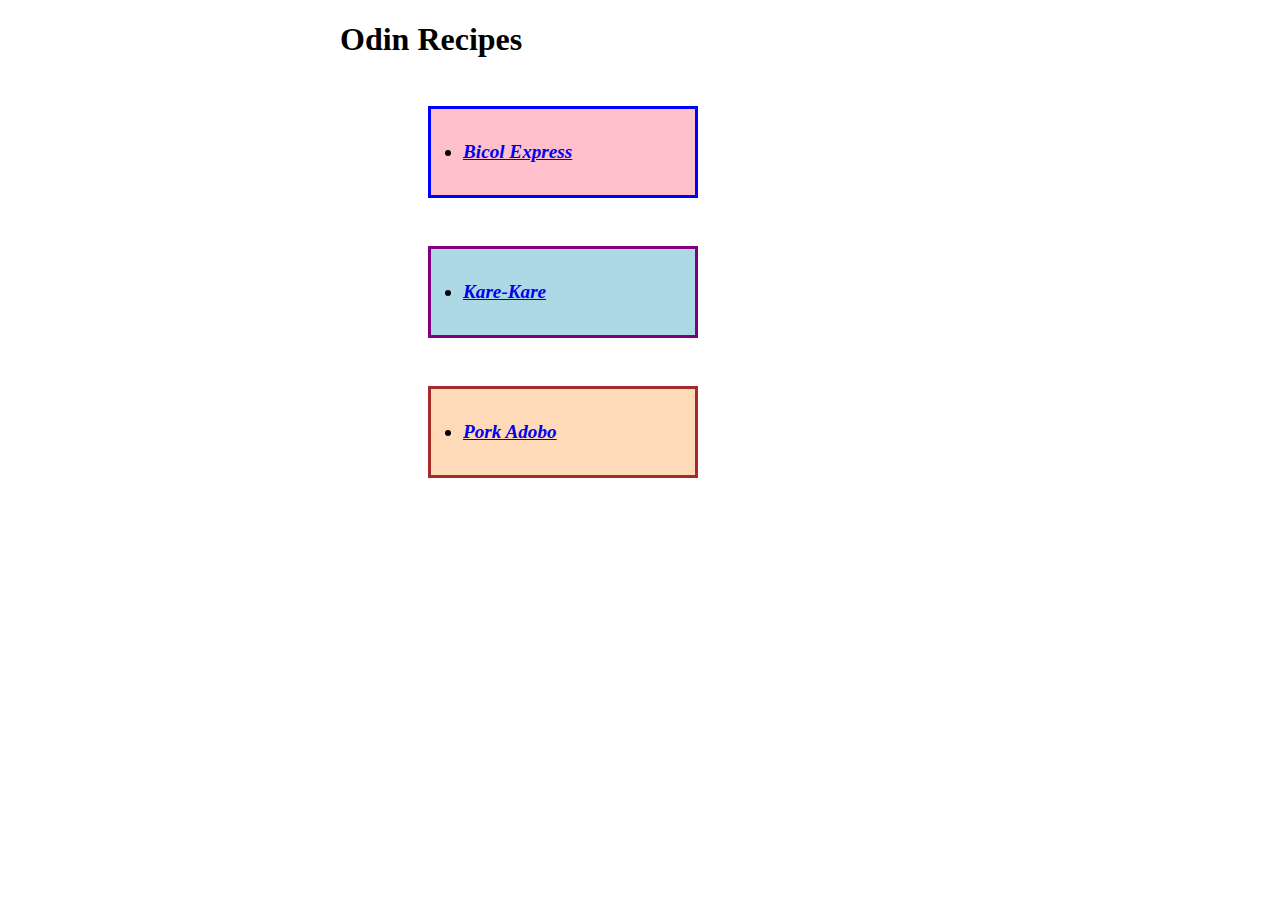
<file: index.html>
<!DOCTYPE html>
<html lang="en">
<head>
    <meta charset="UTF-8">
    <meta name="viewport" content="width=device-width, initial-scale=1.0">
    <title>Odin Recipes</title>
    <link rel="stylesheet" href="styles.css">
</head>
<body>
    <h1>Odin Recipes</h1>
    <p> 
        <ul>
             <div class="one">         <li>  <a href="recipes/bicol-express.html">Bicol Express</a></li></div>
             <div class="two">        <li>   <a href="recipes/kare-kare.html">Kare-Kare</a></li> </div>
             <div class="three">       <li>    <a href="recipes/adobo.html">Pork Adobo</a></li>
        </ul>
</p>
</body>
</html>
</file>
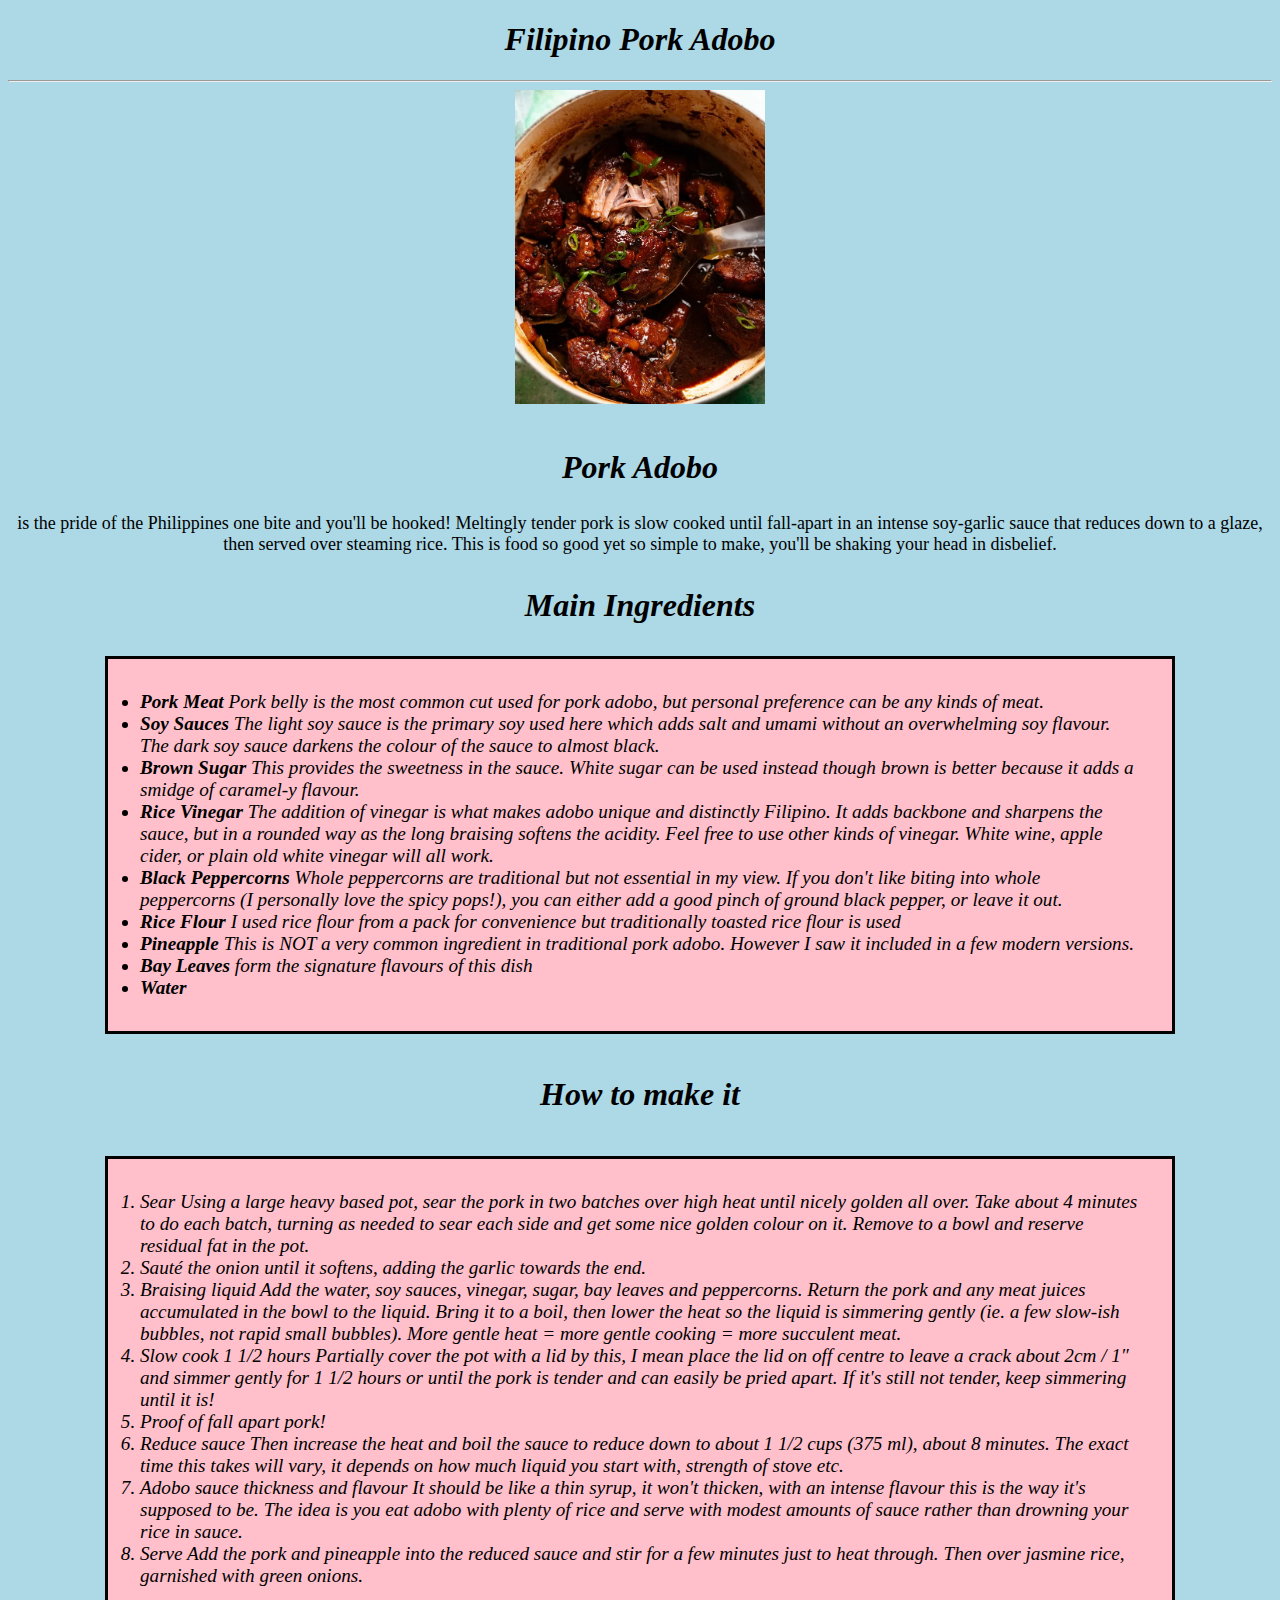
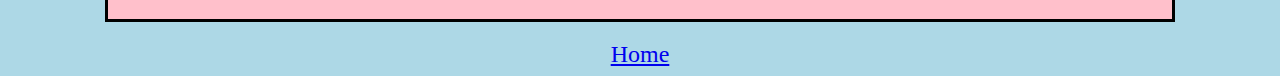
<file: recipes/adobo.html>
<!DOCTYPE html>
<html lang="en">
<head>
    <meta charset="UTF-8">
    <meta name="viewport" content="width=device-width, initial-scale=1.0">
    <title>Filipino Pork Adobo</title>
    <link rel="stylesheet" href="adobo.css">
</head>
<body>
    <h1>Filipino Pork Adobo</h1>
    <hr>
        <img src='../img/porkadobo.png' width='250' alt='Pork Adobo'/>
        <br>
           <h2>Pork Adobo</h2> 
           <div class="one">is the pride of the Philippines  one bite and you'll be hooked! Meltingly tender pork is slow cooked until fall-apart in an intense soy-garlic sauce that reduces down to a glaze, then served over steaming rice. This is food so good yet so simple to make, you'll be shaking your head in disbelief. </div> 
 
               <h3>Main Ingredients</h3> 
           <ul>
 
               <li><b>Pork Meat</b> Pork belly is the most common cut used for pork adobo, but personal preference can be any kinds of meat.</li> 
                <li><b>Soy Sauces</b> The light soy sauce is the primary soy used here which adds salt and umami without an overwhelming soy flavour. The dark soy sauce darkens the colour of the sauce to almost black.</li>
                <li><b>Brown Sugar</b> This provides the sweetness in the sauce. White sugar can be used instead though brown is better because it adds a smidge of caramel-y flavour.</li>
                <li><b>Rice Vinegar</b> The addition of vinegar is what makes adobo unique and distinctly Filipino. It adds backbone and sharpens the sauce, but in a rounded way as the long braising softens the acidity. Feel free to use other kinds of vinegar. White wine, apple cider, or plain old white vinegar will all work.</li>
                <li><b>Black Peppercorns</b> Whole peppercorns are traditional but not essential in my view. If you don't like biting into whole peppercorns (I personally love the spicy pops!), you can either add a good pinch of ground black pepper, or leave it out.</li>
                <li><b>Rice Flour</b> I used rice flour from a pack for convenience but traditionally toasted rice flour is used</li>
                <li><b>Pineapple</b> This is NOT a very common ingredient in traditional pork adobo. However I saw it included in a few modern versions.</li>
                <li><b>Bay Leaves</b> form the signature flavours of this dish</li>
                <li><b>Water</b></li>

           </ul>
           <h4>How to make it</h4> 
           <ol>
                <li>Sear Using a large heavy based pot, sear the pork in two batches over high heat until nicely golden all over. Take about 4 minutes to do each batch, turning as needed to sear each side and get some nice golden colour on it. Remove to a bowl and reserve residual fat in the pot.</li>
                <li>Sauté the onion until it softens, adding the garlic towards the end.</li>
                <li>Braising liquid Add the water, soy sauces, vinegar, sugar, bay leaves and peppercorns. Return the pork and any meat juices accumulated in the bowl to the liquid. Bring it to a boil, then lower the heat so the liquid is simmering gently (ie. a few slow-ish bubbles, not rapid small bubbles). More gentle heat = more gentle cooking = more succulent meat.</li>
                <li>Slow cook 1 1/2 hours Partially cover the pot with a lid by this, I mean place the lid on off centre to leave a crack about 2cm / 1″ and simmer gently for 1 1/2 hours or until the pork is tender and can easily be pried apart. If it's still not tender, keep simmering until it is!</li>
                <li>Proof of fall apart pork!</li>
                <li>Reduce sauce Then increase the heat and boil the sauce to reduce down to about 1 1/2 cups (375 ml), about 8 minutes. The exact time this takes will vary, it depends on how much liquid you start with, strength of stove etc.</li>
                <li>Adobo sauce thickness and flavour It should be like a thin syrup, it won't thicken, with an intense flavour this is the way it's supposed to be. The idea is you eat adobo with plenty of rice and serve with modest amounts of sauce rather than drowning your rice in sauce.</li>
                <li>Serve Add the pork and pineapple into the reduced sauce and stir for a few minutes just to heat through. Then over jasmine rice, garnished with green onions.</li>
            </ol>
    
    <a href="../index.html">Home</a>
</body>
</html>
</file>
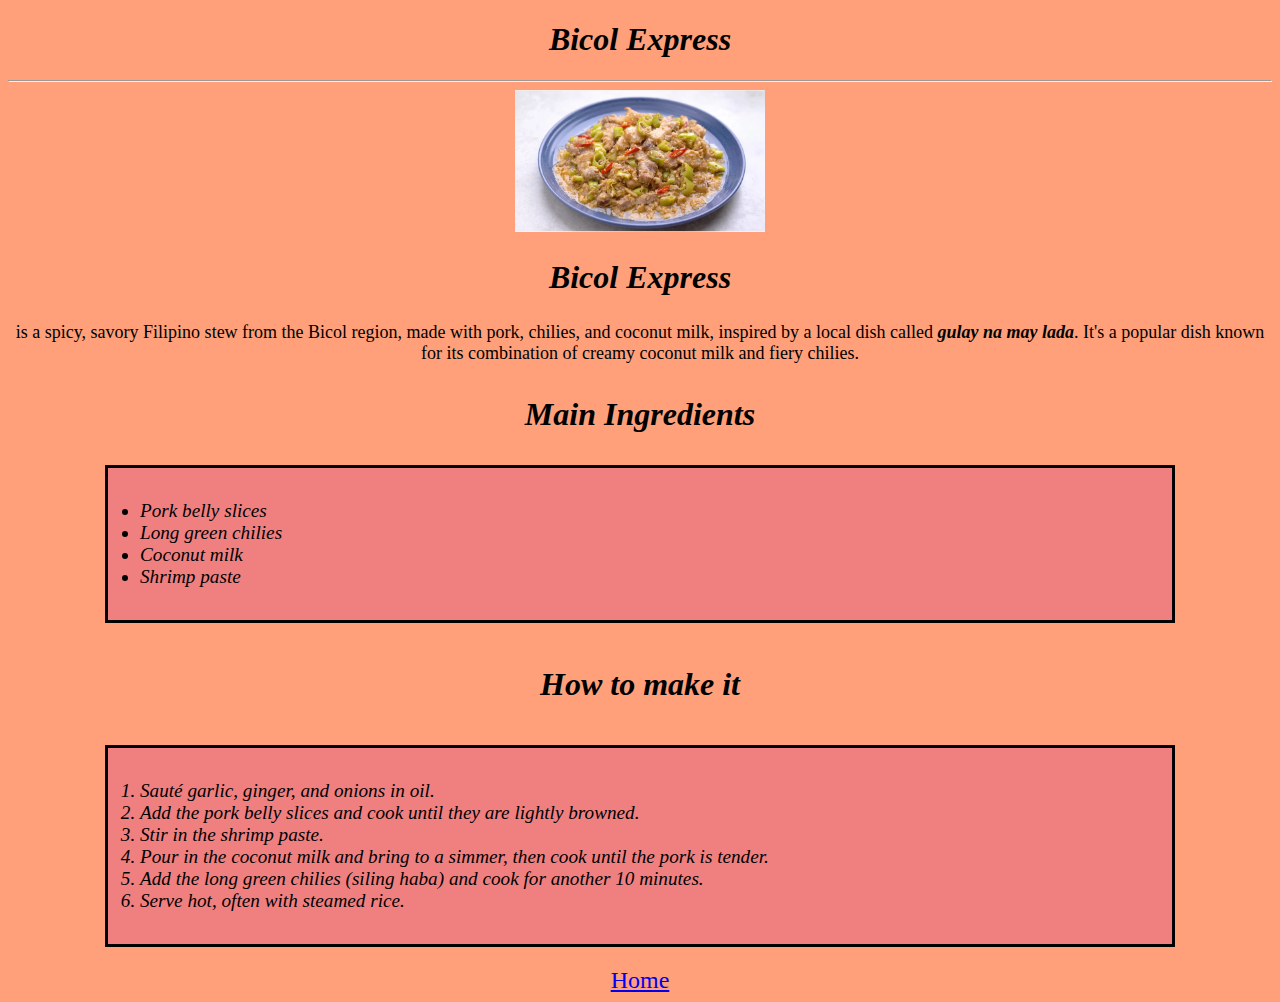
<file: recipes/bicol-express.html>
<!DOCTYPE html>
<html lang="en">
<head>
    <meta charset="UTF-8">
    <meta name="viewport" content="width=device-width, initial-scale=1.0">
    <title>Bicol Express</title>
    <link rel="stylesheet" href="bicol-express.css">
</head>
<body>
    <h1>Bicol Express</h1>
    <hr>
        <img src='../img/bicolexpress.png' width='250' alt='Bicol Express'/>
           <h2>Bicol Express</h2> 
           <p>is a spicy, savory Filipino stew from the Bicol region, made with pork, chilies, and coconut milk, inspired by a local dish called <b><em>gulay na may lada</em></b>. It's a popular dish known for its combination of creamy coconut milk and fiery chilies.  </p>
           <h3>Main Ingredients</h3> 
           <ul>
                <li>Pork belly slices</li>
                <li>Long green chilies</li>
                <li>Coconut milk</li>
                <li>Shrimp paste</li>
           </ul>
           <h4>How to make it</h4> 
           <ol>
                <li>Sauté garlic, ginger, and onions in oil.</li>
                <li>Add the pork belly slices and cook until they are lightly browned.</li>
                <li>Stir in the shrimp paste.</li>
                <li>Pour in the coconut milk and bring to a simmer, then cook until the pork is tender.</li>
                <li>Add the long green chilies (siling haba) and cook for another 10 minutes.</li>
                <li>Serve hot, often with steamed rice.</li>
           </ol>
    <a href="../index.html">Home</a>
</body>
</html>
</file>
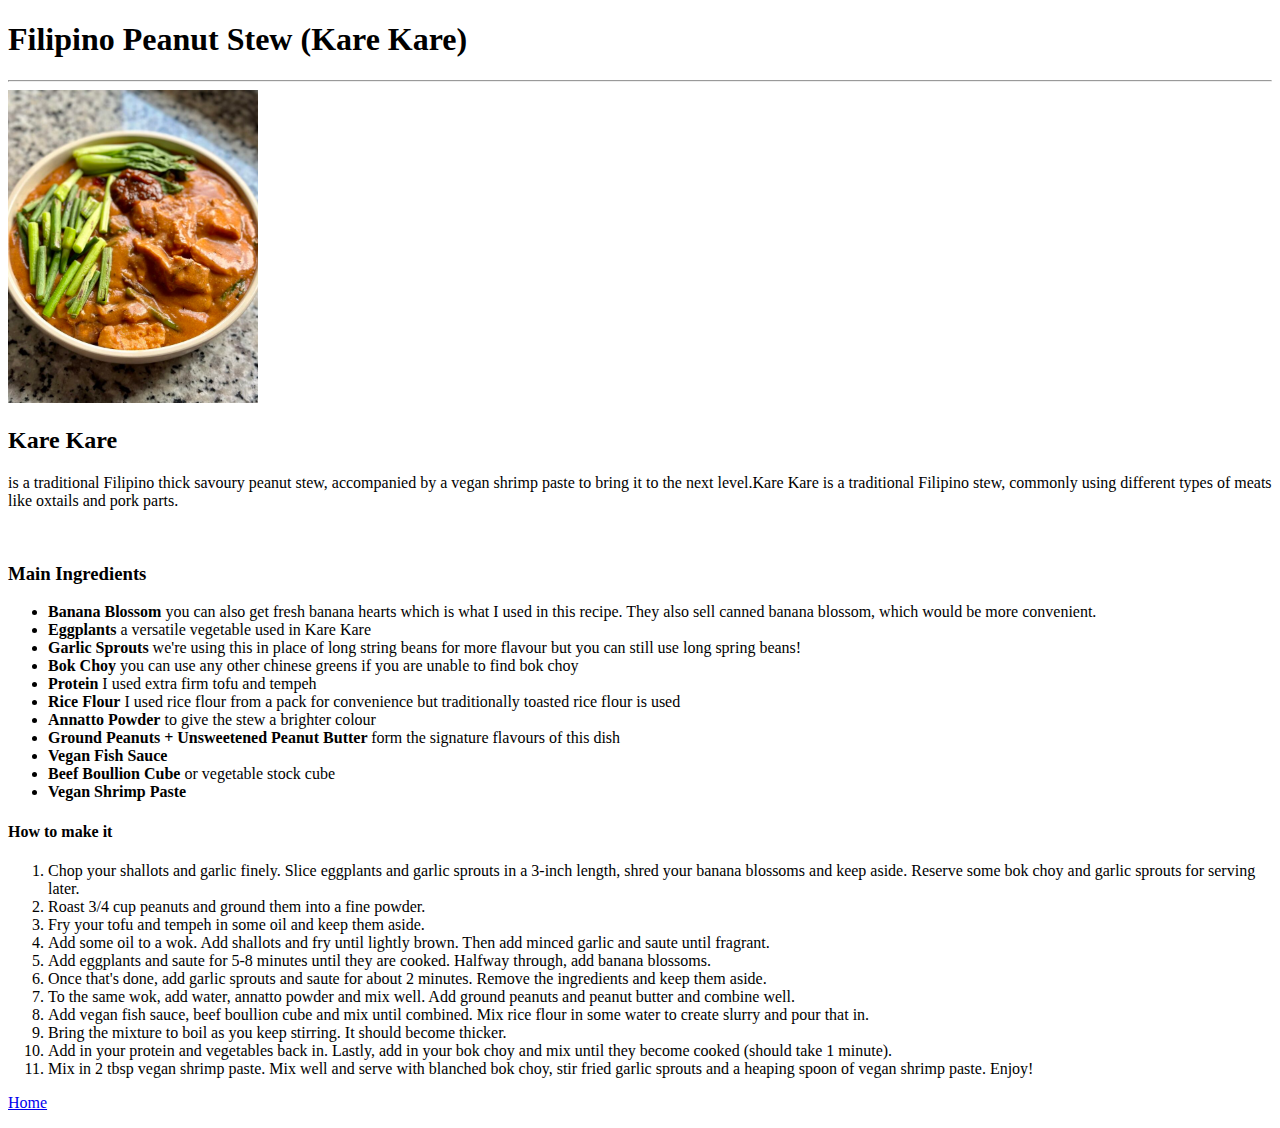
<file: recipes/kare-kare.html>
<!DOCTYPE html>
<html lang="en">
<head>
    <meta charset="UTF-8">
    <meta name="viewport" content="width=device-width, initial-scale=1.0">
    <title>Filipino Peanut Stew Kare-Kare</title>
</head>
<body>
    <h1>Filipino Peanut Stew (Kare Kare)</h1>
    <hr>
        <img src='../img/karekare.png' width='250' alt='Kare-Kare'/>
        <br>
          <p> <h2>Kare Kare</h2> is a traditional Filipino thick savoury peanut stew, accompanied by a vegan shrimp paste to bring it to the next level.Kare Kare is a traditional Filipino stew, commonly using different types of meats like oxtails and pork parts.  </p>
        <br>
           <h3>Main Ingredients</h3> 
           <ul>
                <li><b>Banana Blossom</b> you can also get fresh banana hearts which is what I used in this recipe. They also sell canned banana blossom, which would be more convenient.</li>
                <li><b>Eggplants</b> a versatile vegetable used in Kare Kare</li>
                <li><b>Garlic Sprouts</b> we're using this in place of long string beans for more flavour but you can still use long spring beans!</li>
                <li><b>Bok Choy</b> you can use any other chinese greens if you are unable to find bok choy</li>
                <li><b>Protein</b> I used extra firm tofu and tempeh</li>
                <li><b>Rice Flour</b> I used rice flour from a pack for convenience but traditionally toasted rice flour is used</li>
                <li><b>Annatto Powder</b> to give the stew a brighter colour</li>
                <li><b>Ground Peanuts + Unsweetened Peanut Butter </b> form the signature flavours of this dish</li>
                <li><b>Vegan Fish Sauce</b></li>
                <li><b>Beef Boullion Cube</b> or vegetable stock cube</li>
                <li><b>Vegan Shrimp Paste </b></li>
           </ul>
           <h4>How to make it</h4> 
           <ol>
                <li>Chop your shallots and garlic finely. Slice eggplants and garlic sprouts in a 3-inch length, shred your banana blossoms and keep aside. Reserve some bok choy and garlic sprouts for serving later.</li>
                <li>Roast 3/4 cup peanuts and ground them into a fine powder.</li>
                <li>Fry your tofu and tempeh in some oil and keep them aside.</li>
                <li>Add some oil to a wok. Add shallots and fry until lightly brown. Then add minced garlic and saute until fragrant.</li>
                <li>Add eggplants and saute for 5-8 minutes until they are cooked. Halfway through, add banana blossoms.</li>
                <li>Once that's done, add garlic sprouts and saute for about 2 minutes. Remove the ingredients and keep them aside.</li>
                <li>To the same wok, add water, annatto powder and mix well. Add ground peanuts and peanut butter and combine well.</li>
                <li>Add vegan fish sauce, beef boullion cube and mix until combined. Mix rice flour in some water to create slurry and pour that in.</li>
                <li>Bring the mixture to boil as you keep stirring. It should become thicker.</li>
                <li>Add in your protein and vegetables back in. Lastly, add in your bok choy and mix until they become cooked (should take 1 minute).</li>
                <li>Mix in 2 tbsp vegan shrimp paste. Mix well and serve with blanched bok choy, stir fried garlic sprouts and a heaping spoon of vegan shrimp paste. Enjoy!</li>
           </ol>
    <p><a href="../index.html">Home</a>
</p>
</body>
</html>
</file>
<file: styles.css>
body {
  max-width: 600px;
  margin: 0 auto;
}

.one {
  background: pink;
  font-size: larger;
  font-style:italic;
  font-weight: bolder;
  border: 3px   solid blue;
  width: 200px;
  padding: 32px;
  margin: 48px;
}

.two {
  background: lightblue;
  font-size: larger;
  font-style: oblique;
  font-weight: bolder;
  border: 3px solid purple;
  width: 200px;
  padding: 32px;
  margin: 48px;
}

.three {
  background: peachpuff;
  font-size: larger;
  font-style: italic;
  font-weight: bolder;
  border: 3px solid brown;
  width: 200px;
  padding: 32px;
  margin: 48px;
}
</file>
<file: recipes/adobo.css>
body {
    background-color: lightblue;
}
img {
    display: block;
    margin-left: auto;
    margin-right: auto;
}
h1, h2, h3, h4 {
    font-style: italic;
    font-weight: bolder;
    text-align: center;
    font-size: xx-large;
}
.one {
    text-align: center;
    font-weight: large;
    font-size: large;
    font-family: 'Times New Roman', Times, serif;
}
    
ul {
    background: pink;
    font-size: larger;
    font-style:italic;
    font-weight: normal;
    border: 3px   solid black;
    width: 1000px;
    padding: 32px;
    margin-left: auto;
    margin-right: auto;
}
ol {
    background: pink;
    font-size: larger;
    font-style:italic;
    font-weight: normal;
    border: 3px   solid black;
    width: 1000px;
    padding: 32px;
    margin-left: auto;
    margin-right: auto;
}
a {
   display: flex;
   justify-content: center;
   font-size: x-large;

}
</file>
<file: recipes/bicol-express.css>
body {
    background-color: lightsalmon;
}
img {
    display: block;
    margin-left: auto;
    margin-right: auto;
}
h1, h2, h3, h4 {
    text-align: center;
    font-style: italic;
    font-weight: bolder;
    font-size: xx-large;
}
p {
    text-align: center;
    font-weight: large;
    font-size: large;
    font-family: 'Times New Roman', Times, serif;
}
    
ul {
    background: lightcoral;
    font-size: larger;
    font-style:italic;
    font-weight: normal;
    border: 3px   solid black;
    width: 1000px;
    padding: 32px;
    margin-left: auto;
    margin-right: auto;
}
ol {
    background: lightcoral;
    font-size: larger;
    font-style:italic;
    font-weight: normal;
    border: 3px   solid black;
    width: 1000px;
    padding: 32px;
    margin-left: auto;
    margin-right: auto;
}
a {
   display: flex;
   justify-content: center;
   font-size: x-large;

}
</file>
